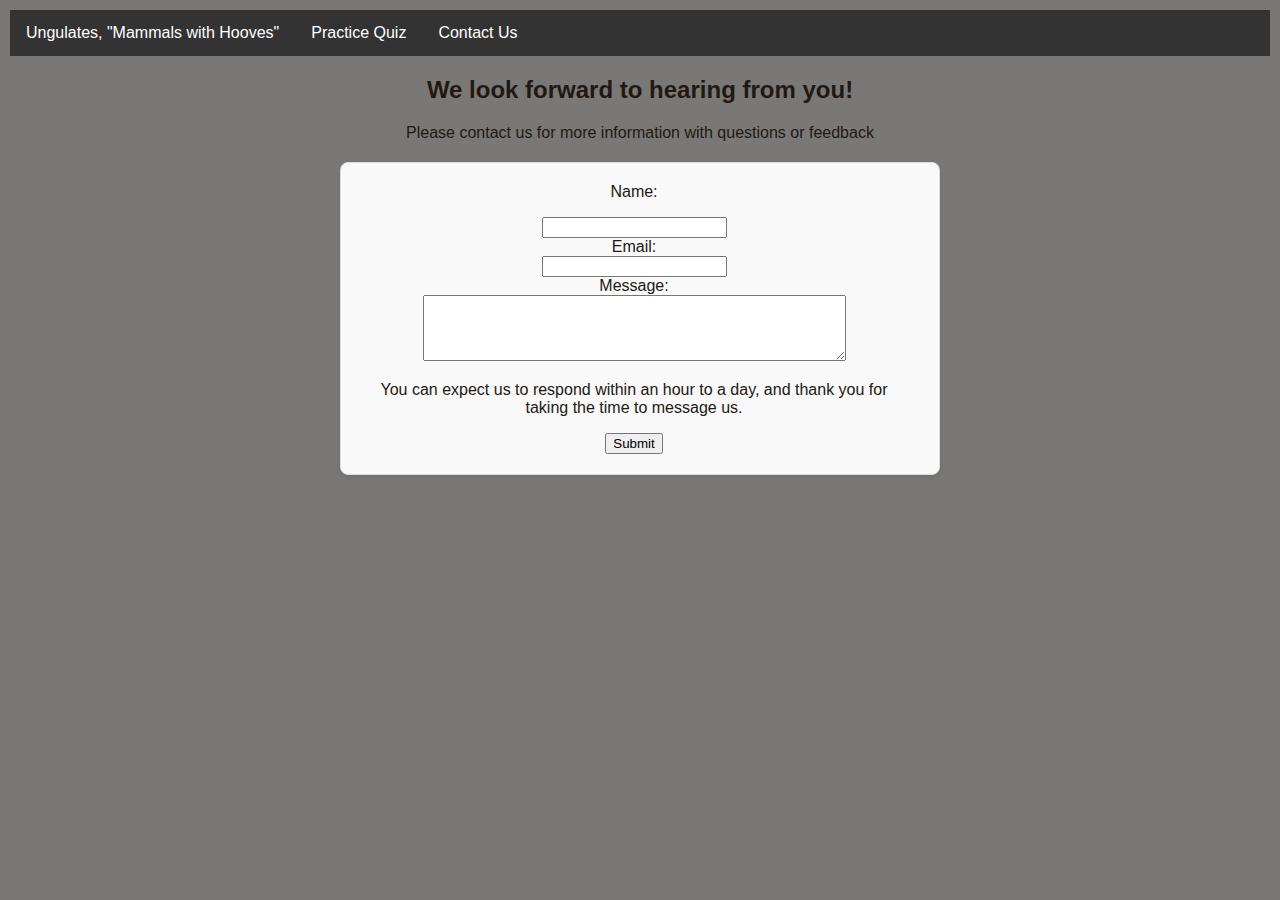
<file: contactUs.html>
<!DOCTYPE html>
<html lang="en">

<head>
    <title>Evolution Practice</title>
    <meta charset="utf-8">
    <meta name="viewport" content="width=device-width, initial-scale=1.0">
    <link rel="icon" type="image/svg+xml"
    href="data:image/svg+xml,%3Csvg xmlns='http://www.w3.org/2000/svg' viewBox='0 0 100 100'%3E%3Ctext x='-27' y='75' font-family='Courier' font-size='117' fill='%23000'%3E☕%3C/text%3E%3C/svg%3E" />
    <link href="src/bc.css" rel="stylesheet">
    <meta name="description" content="Comparing bones with canvas">
    <nav>
        <ul>
            <li><a href="index.html">Ungulates, "Mammals with Hooves"</a></li>
            <li><a href="Quiz.html">Practice Quiz</a></li>
			<li><a href="contactUs.html">Contact Us</a></li>
        </ul>
    </nav>
</head>

<body>
    <div class="center-text" style="text-align: center;">
        <h2>We look forward to hearing from you!</h2>
        <p>Please contact us for more information with questions or feedback</p>
        <div class="form">
            <form action="https://formsubmit.co/jawn.priest100@gmail.com" method="POST" target="_blank>
                <h3>Communicate with us below:</h3>
                <p style="margin: 0%;">Name:</p>
                <label for="name"></label>
                <input type="text" id="name" name="name" required>
                <p style="margin: 0%;">Email:</p>
                <label for="email"></label>
                <input type="email" id="email" name="email" required>
                <p style="margin: 0%;">Message:</p>
                <label for="message"></label>
                <textarea id="message" name="message" maxlength="300" rows="4" cols="50"
                    required></textarea>
                <p style="margin: 2, 0;">You can expect us to respond within an hour to a day, and thank you
                    for taking the time to message us.</p>
                <button type="submit">Submit</button>
            </form>
        </div>
    </div>
</body>

    <footer>
        <p></p>
    </footer>
<script>
    function handleAnswerSelection(questionId, correctAnswer) {
                        const questionElement = document.getElementById(questionId);
                        const radioButtons = questionElement.querySelectorAll('input[type="radio"]');
                        const feedbackElement = questionElement.querySelector('p[id^="feedback"]');

                        for (const radioButton of radioButtons) {
                            radioButton.addEventListener('click', () => {
                                if (radioButton.value === correctAnswer) {
                                    feedbackElement.textContent = "Correct!";
                                } else {
                                    feedbackElement.textContent = "Incorrect. Please try again.";
                                }
                            });
                        }
                    }
    handleAnswerSelection("question1", "a");
</script>
</body>

</html>
</file>
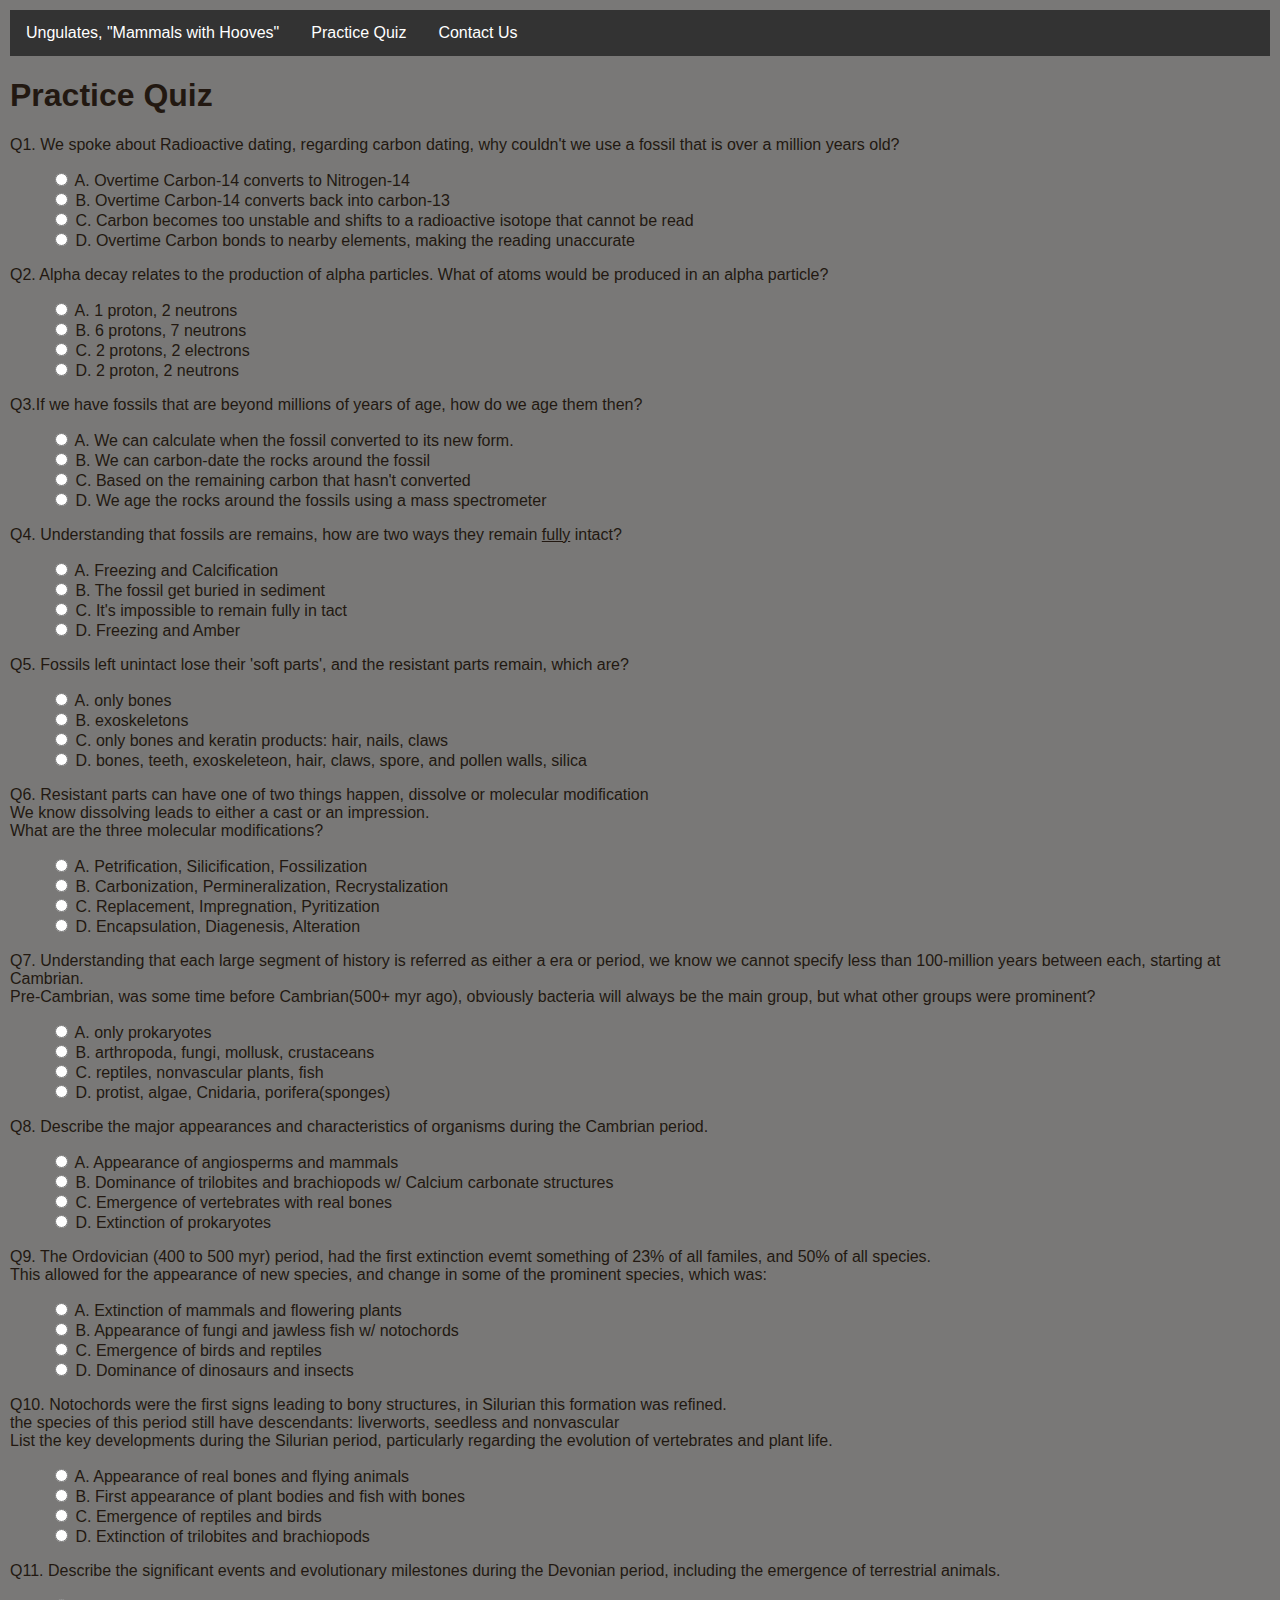
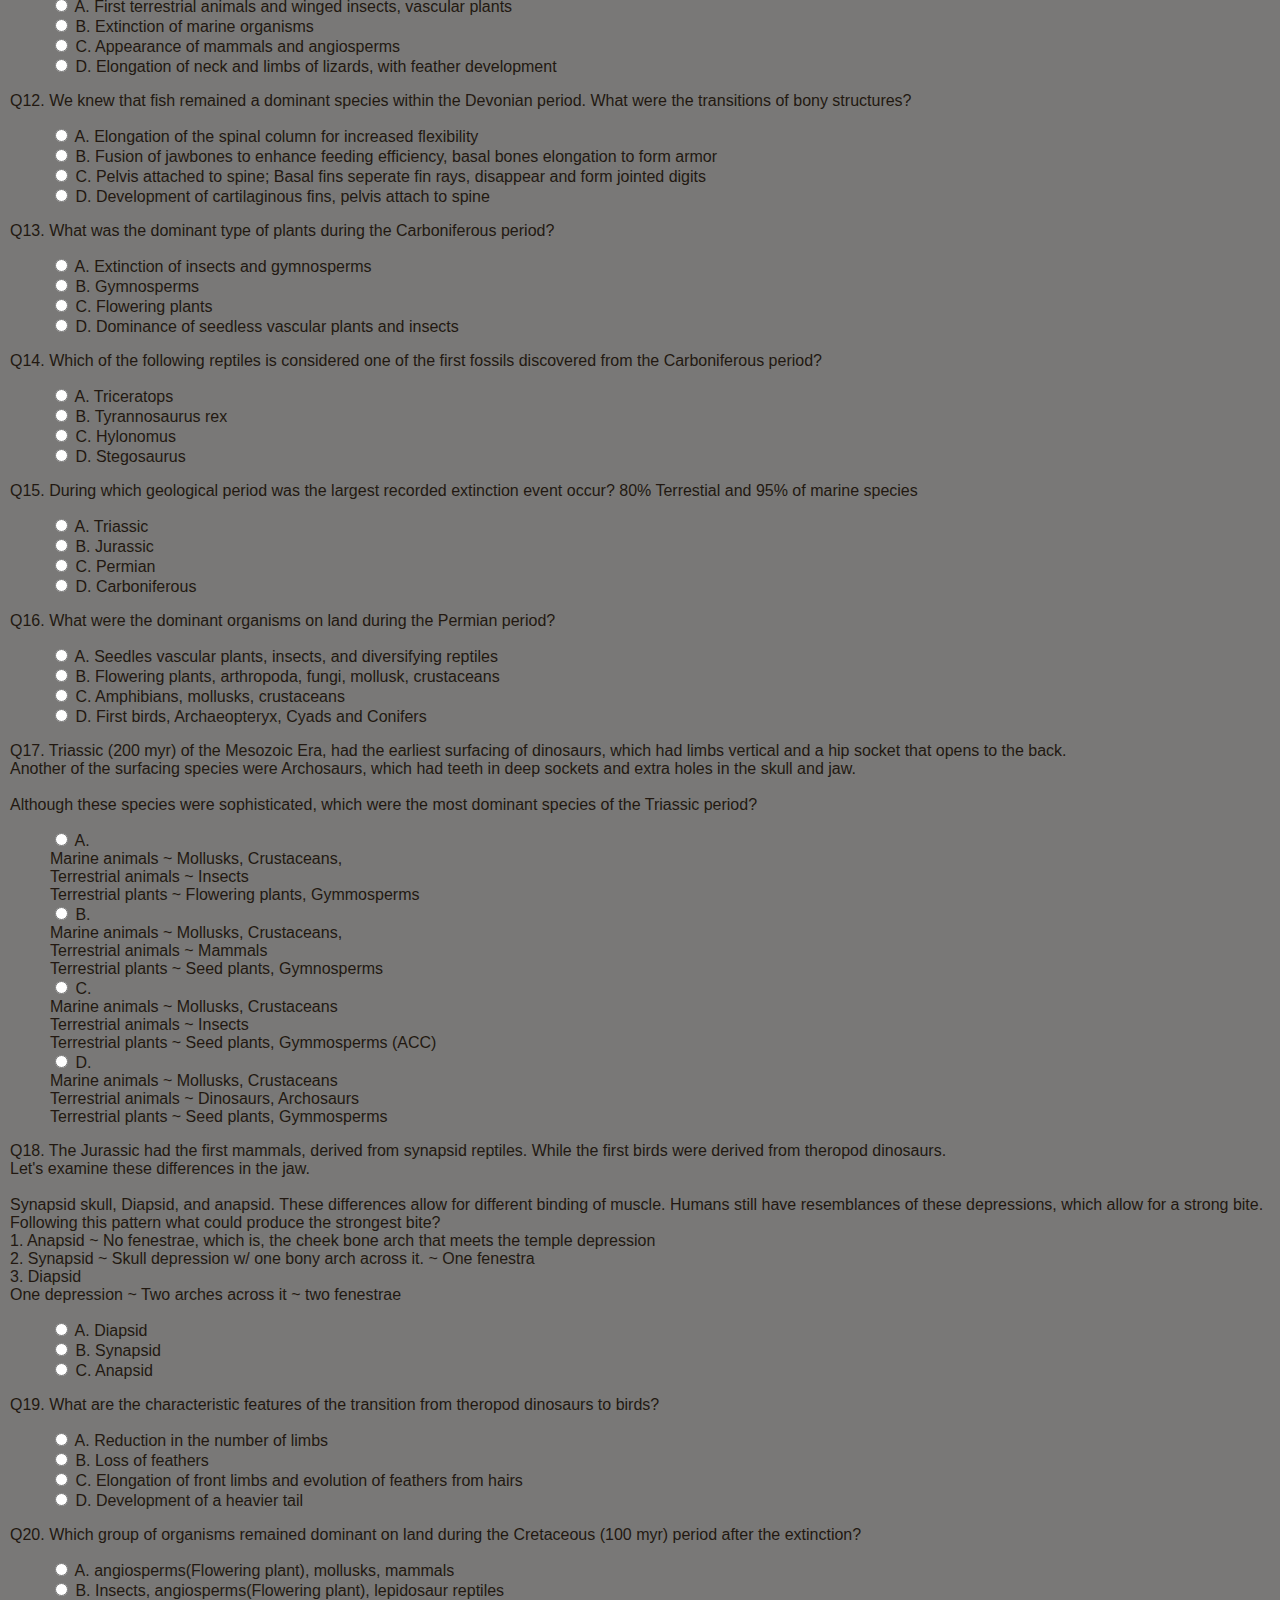
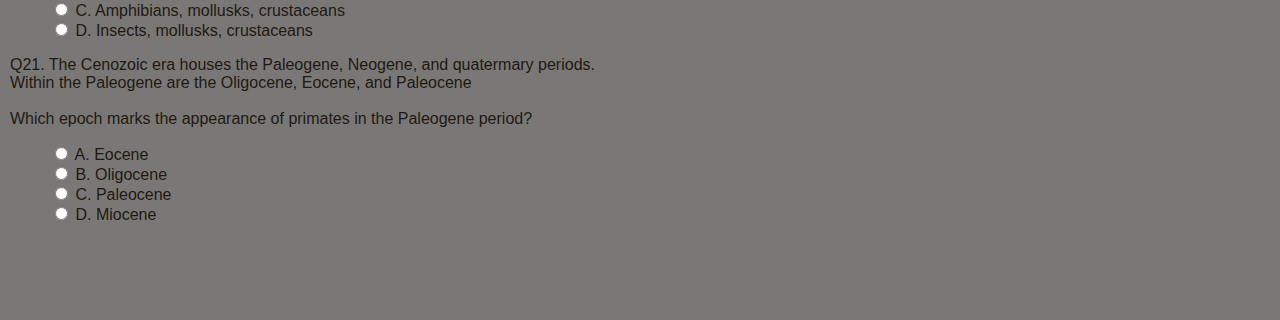
<file: Quiz.html>
<!DOCTYPE html>
<html lang="en">

<head>
    <title>Evolution Practice</title>
    <meta charset="utf-8">
    <meta name="viewport" content="width=device-width, initial-scale=1.0">
    <link rel="icon" type="image/svg+xml"
        href="data:image/svg+xml,%3Csvg xmlns='http://www.w3.org/2000/svg' viewBox='0 0 100 100'%3E%3Ctext x='-27' y='75' font-family='Courier' font-size='117' fill='%23000'%3E☕%3C/text%3E%3C/svg%3E" />
    <link href="src/bc.css" rel="stylesheet">
    <meta name="description" content="Just a few end of class quiz questions and practice">
    <nav>
        <ul>
            <li><a href="index.html">Ungulates, "Mammals with Hooves"</a></li>
            <li><a href="Quiz.html">Practice Quiz</a></li>
			<li><a href="contactUs.html">Contact Us</a></li>
        </ul>
    </nav>
</head>

<body>
    <h1>Practice Quiz</h1>
    <div class="Cquestions">
        <div class="question-container">
            <div id="question1">
                <p>Q1. We spoke about Radioactive dating, regarding carbon dating, why couldn't we use a fossil that is over a million years old? </p>
                <ul>
                    <input type="radio" id="answer1a" name="question1" value="a"> A. Overtime Carbon-14 converts to Nitrogen-14
                    <br />
                    <input type="radio" id="answer1b" name="question1" value="b"> B. Overtime Carbon-14 converts back into carbon-13
                    <br />
                    <input type="radio" id="answer1c" name="question1" value="c"> C. Carbon becomes too unstable and shifts to a radioactive isotope that cannot be read
                    <br />
                    <input type="radio" id="answer1d" name="question1" value="d"> D. Overtime Carbon bonds to nearby elements, making the reading unaccurate
                    <br />
                </ul>
                <p id="feedback1"></p>
            </div>
        </div>

        <div class="question-container">
            <div id="question2">
                <p>Q2. Alpha decay relates to the production of alpha particles. What of atoms would be produced in an alpha particle?
                </p>
                <ul>
                    <input type="radio" id="answer2a" name="question2" value="a"> A. 1 proton, 2 neutrons<br />
                    <input type="radio" id="answer2b" name="question2" value="b"> B. 6 protons, 7 neutrons<br />
                    <input type="radio" id="answer2c" name="question2" value="c"> C. 2 protons, 2 electrons<br />
                    <input type="radio" id="answer2d" name="question2" value="d"> D. 2 proton, 2 neutrons<br />
                </ul>
                <p id="feedback2"></p>
            </div>
        </div>

        <div class="question-container">
            <div id="question3">
                <p>Q3.If we have fossils that are beyond millions of years of age, how do we age them then?</p>
                <ul>
                    <input type="radio" id="answer3a" name="question3" value="a"> A. We can calculate when the fossil converted to its new form.
                    <br />
                    <input type="radio" id="answer3b" name="question3" value="b"> B. We can carbon-date the rocks around the fossil
                    <br />
                    <input type="radio" id="answer3c" name="question3" value="c"> C. Based on the remaining carbon that hasn't converted
                    <br />
                    <input type="radio" id="answer3d" name="question3" value="d"> D. We age the rocks around the fossils using a mass spectrometer
                    <br />
                </ul>
                <p id="feedback3"></p>
            </div>
        </div>

        <div class="question-container">
            <div id="question4">
                <p>Q4. Understanding that fossils are remains, how are two ways they remain <u>fully</u> intact?
					</p>
                <ul>
                    <input type="radio" id="answer4a" name="question4" value="a"> A. Freezing and Calcification<br />
                    <input type="radio" id="answer4b" name="question4" value="b"> B. The fossil get buried in sediment<br />
                    <input type="radio" id="answer4c" name="question4" value="c"> C. It's impossible to remain fully in tact<br />
                    <input type="radio" id="answer4d" name="question4" value="d"> D. Freezing and Amber<br />
                </ul>
                <p id="feedback4"></p>
            </div>
        </div>

        <div class="question-container">
            <div id="question5">
                <p>Q5. Fossils left unintact lose their 'soft parts', and the resistant parts remain, which are?
				</p>
                <ul>
                    <input type="radio" id="answer5a" name="question5" value="a"> A. only bones
					<br />
                    <input type="radio" id="answer5b" name="question5" value="b"> B. exoskeletons
					<br />
                    <input type="radio" id="answer5c" name="question5" value="c"> C. only bones and keratin products: hair, nails, claws
					<br />
                    <input type="radio" id="answer5d" name="question5" value="d"> D. bones, teeth, exoskeleteon, hair, claws, spore, and pollen walls, silica
					<br />
                </ul>
                <p id="feedback5"></p>
            </div>
        </div>

        <div class="question-container">
            <div id="question6">
                <p>Q6. Resistant parts can have one of two things happen, dissolve or molecular modification <br />
				We know dissolving leads to either a cast or an impression. <br /> What are the three molecular modifications?
				</p>
                <ul>
                    <input type="radio" id="answer6a" name="question6" value="a"> A. Petrification, Silicification, Fossilization 
					<br />
                    <input type="radio" id="answer6b" name="question6" value="b"> B. Carbonization, Permineralization, Recrystalization
					<br />
                    <input type="radio" id="answer6c" name="question6" value="c"> C. Replacement, Impregnation, Pyritization
					<br />
                    <input type="radio" id="answer6d" name="question6" value="d"> D. Encapsulation, Diagenesis, Alteration
					<br />
                </ul>
                <p id="feedback6"></p>
            </div>
        </div>

        <div class="question-container">
            <div id="question7">
                <p>Q7. Understanding that each large segment of history is referred as either a era or period, we know we cannot specify less than 100-million years between each, starting at Cambrian. <br />
				Pre-Cambrian, was some time before Cambrian(500+ myr ago), obviously bacteria will always be the main group, but what other groups were prominent?
				</p>
                <ul>
                    <input type="radio" id="answer7a" name="question7" value="a"> A. only prokaryotes
					<br />
                    <input type="radio" id="answer7b" name="question7" value="b"> B. arthropoda, fungi, mollusk, crustaceans
					<br />
                    <input type="radio" id="answer7c" name="question7" value="c"> C. reptiles, nonvascular plants, fish
					<br />
                    <input type="radio" id="answer7d" name="question7" value="d"> D. protist, algae, Cnidaria, porifera(sponges)
					<br />
                </ul>
                <p id="feedback7"></p>
            </div>
        </div>

        <div class="question-container">
            <div id="question8">
                <p>Q8. Describe the major appearances and characteristics of organisms during the Cambrian period.
					</p>
                <ul>
                    <input type="radio" id="answer8a" name="question8" value="a"> A. Appearance of angiosperms and mammals
					<br />
                    <input type="radio" id="answer8b" name="question8" value="b"> B. Dominance of trilobites and brachiopods w/ Calcium carbonate structures
					<br />
                    <input type="radio" id="answer8c" name="question8" value="c"> C. Emergence of vertebrates with real bones
					<br />
                    <input type="radio" id="answer8d" name="question8" value="d"> D. Extinction of prokaryotes
					<br />
                </ul>
                <p id="feedback8"></p>
            </div>
        </div>

        <div class="question-container">
            <div id="question9">
                <p>Q9. The Ordovician (400 to 500 myr) period, had the first extinction evemt something of 23% of all familes, and 50% of all species. <br />
				This allowed for the appearance of new species, and change in some of the prominent species, which was:
                </p>
                <ul>
                    <input type="radio" id="answer9a" name="question9" value="a"> A. Extinction of mammals and flowering plants <br />
                    <input type="radio" id="answer9b" name="question9" value="b"> B. Appearance of fungi and jawless fish w/ notochords <br />
                    <input type="radio" id="answer9c" name="question9" value="c"> C. Emergence of birds and reptiles <br />
                    <input type="radio" id="answer9d" name="question9" value="d"> D. Dominance of dinosaurs and insects<br />
                </ul>
                <p id="feedback9"></p>
            </div>
        </div>

        <div class="question-container">
            <div id="question10">
                <p>Q10. Notochords were the first signs leading to bony structures, in Silurian this formation was refined. <br />
				the species of this period still have descendants: liverworts, seedless and nonvascular <br />
				List the key developments during the Silurian period, particularly regarding the evolution of vertebrates and plant life.
				</p>
                <ul>
                    <input type="radio" id="answer10a" name="question10" value="a"> A. Appearance of real bones and flying animals
					<br />
                    <input type="radio" id="answer10b" name="question10" value="b"> B. First appearance of plant bodies and fish with bones
					<br />
                    <input type="radio" id="answer10c" name="question10" value="c"> C. Emergence of reptiles and birds
					<br />
                    <input type="radio" id="answer10d" name="question10" value="d"> D. Extinction of trilobites and brachiopods
					<br />
                    <p id="feedback10"></p>
            </div>
        </div>

        <div class="question-container">
            <div id="question11">
                <p>Q11. Describe the significant events and evolutionary milestones during the Devonian period, including the emergence of terrestrial animals.
				</p>
                <ul>
                    <input type="radio" id="answer11a" name="question11" value="a"> A. First terrestrial animals and winged insects, vascular plants <br />
                    <input type="radio" id="answer11b" name="question11" value="b"> B. Extinction of marine organisms <br />
                    <input type="radio" id="answer11c" name="question11" value="c"> C. Appearance of mammals and angiosperms <br />
                    <input type="radio" id="answer11d" name="question11" value="d"> D. Elongation of neck and limbs of lizards, with feather development <br />
                    <p id="feedback11"></p>
                </ul>
            </div>
        </div>

        <div class="question-container">
            <div id="question12">
                <p>Q12. We knew that fish remained a dominant species within the Devonian period. What were the transitions of bony structures? <br />
                </p>
                <ul>
                    <input type="radio" id="answer12a" name="question12" value="a"> A. Elongation of the spinal column for increased flexibility
					<br />
                    <input type="radio" id="answer12b" name="question12" value="b"> B. Fusion of jawbones to enhance feeding efficiency, basal bones elongation to form armor
					<br />
                    <input type="radio" id="answer12c" name="question12" value="c"> C. Pelvis attached to spine; Basal fins seperate fin rays, disappear and form jointed digits 
					<br />
                    <input type="radio" id="answer12d" name="question12" value="d"> D. Development of cartilaginous fins, pelvis attach to spine
					<br />
                    <p id="feedback12"></p>
                </ul>
            </div>
        </div>

        <div class="question-container">
            <div id="question13">
                <p>Q13. What was the dominant type of plants during the Carboniferous period?
                </p>
                <ul>
                    <input type="radio" id="answer13a" name="question13" value="a"> A. Extinction of insects and gymnosperms
					<br />
                    <input type="radio" id="answer13b" name="question13" value="b"> B. Gymnosperms
					<br />
                    <input type="radio" id="answer13c" name="question13" value="c"> C. Flowering plants
					<br />
                    <input type="radio" id="answer13d" name="question13" value="d"> D. Dominance of seedless vascular plants and insects
					<br />
                    <p id="feedback13"></p>
                </ul>
            </div>
        </div>

        <div class="question-container">
            <div id="question14">
                <p>Q14. Which of the following reptiles is considered one of the first fossils discovered from the Carboniferous period?</p>
                <ul>
                    <input type="radio" id="answer14a" name="question14" value="a"> A. Triceratops
					<br />
                    <input type="radio" id="answer14b" name="question14" value="b"> B. Tyrannosaurus rex
					<br />
                    <input type="radio" id="answer14c" name="question14" value="c"> C. Hylonomus
					<br />
                    <input type="radio" id="answer14d" name="question14" value="d"> D. Stegosaurus
					<br />
                    <p id="feedback14"></p>
                </ul>
            </div>

            <div class="question-container">
                <div id="question15">
                    <p>Q15. During which geological period was the largest recorded extinction event occur?
					80% Terrestial and 95% of marine species
					</p>
                    <ul>
                        <input type="radio" id="answer15a" name="question15" value="a"> A. Triassic
						<br />
                        <input type="radio" id="answer15b" name="question15" value="b"> B. Jurassic
						<br />
                        <input type="radio" id="answer15c" name="question15" value="c"> C. Permian
						<br />
                        <input type="radio" id="answer15d" name="question15" value="d"> D. Carboniferous
						<br />
                        <p id="feedback15"></p>
                    </ul>
                </div>

                <div class="question-container">
                    <div id="question16">
                        <p>Q16. What were the dominant organisms on land during the Permian period?
                        </p>
                        <ul>
                            <input type="radio" id="answer16a" name="question16" value="a"> A. Seedles vascular plants, insects, and diversifying reptiles
							<br />
                            <input type="radio" id="answer16b" name="question16" value="b"> B. Flowering plants, arthropoda, fungi, mollusk, crustaceans
							<br />
                            <input type="radio" id="answer16c" name="question16" value="c"> C. Amphibians, mollusks, crustaceans
							<br />
                            <input type="radio" id="answer16d" name="question16" value="d"> D. First birds, Archaeopteryx, Cyads and Conifers
							<br />
                            <p id="feedback16"></p>
                        </ul>
                    </div>
                </div>

                <div class="question-container">
                    <div id="question17">
                        <p>Q17. Triassic (200 myr) of the Mesozoic Era, had the earliest surfacing of dinosaurs, which had limbs vertical and a hip socket that opens to the back. <br />
						Another of the surfacing species were Archosaurs, which had teeth in deep sockets and extra holes in the skull and jaw. <br /><br />
						Although these species were sophisticated, which were the most dominant species of the Triassic period?
						</p>
                        <ul>
                            <input type="radio" id="answer17a" name="question17" value="a"> A.<br /> Marine animals ~ Mollusks, Crustaceans, <br />
																							   Terrestrial animals ~ Insects <br />
																							   Terrestrial plants ~ Flowering plants, Gymmosperms
                            <br />
                            <input type="radio" id="answer17b" name="question17" value="b"> B.<br /> Marine animals ~ Mollusks, Crustaceans, <br />
																							   Terrestrial animals ~ Mammals<br />
																							   Terrestrial plants ~ Seed plants, Gymnosperms
                            <br />
                            <input type="radio" id="answer17c" name="question17" value="c"> C.<br /> Marine animals ~ Mollusks, Crustaceans <br />
																							   Terrestrial animals ~ Insects <br />
																							   Terrestrial plants ~ Seed plants, Gymmosperms
                            (ACC) <br />
                            <input type="radio" id="answer17d" name="question17" value="d"> D.<br /> Marine animals ~ Mollusks, Crustaceans <br /> 
																							   Terrestrial animals ~ Dinosaurs, Archosaurs <br />
																							   Terrestrial plants ~ Seed plants, Gymmosperms
                            <p id="feedback17"></p>
                        </ul>
                    </div>
                </div>
                <div class="question-container">
                    <div id="question18">
                        <p>Q18. The Jurassic had the first mammals, derived from synapsid reptiles. While the first birds were derived from theropod dinosaurs. <br />
						Let's examine these differences in the jaw. <br /> <br />
						Synapsid skull, Diapsid, and anapsid. These differences allow for different binding of muscle. Humans still have resemblances of these depressions, which allow for a strong bite. <br />
						Following this pattern what could produce the strongest bite?  <br />
										
										1. Anapsid  ~ No fenestrae, which is, the cheek bone arch that meets the temple depression <br />
										2. Synapsid  ~ Skull depression w/ one bony arch across it. ~ One fenestra <br />
										3. Diapsid  <br />
										   One depression ~ Two arches across it ~ two fenestrae 
						
						</p>
                        <ul>
                            <input type="radio" id="answer18a" name="question18" value="a"> A. Diapsid
							<br />
                            <input type="radio" id="answer18b" name="question18" value="b"> B. Synapsid
							<br />
                            <input type="radio" id="answer18c" name="question18" value="c"> C. Anapsid
							<br />
                            <p id="feedback18"></p>
                        </ul>
                    </div>
                </div>
                <div class="question-container">
                    <div id="question19">
                        <p>Q19. What are the characteristic features of the transition from theropod dinosaurs to birds?
						</p>
                        <ul>
                            <input type="radio" id="answer19a" name="question19" value="a"> A. Reduction in the number of limbs
                            <br />
                            <input type="radio" id="answer19b" name="question19" value="b"> B. Loss of feathers
							<br />
                            <input type="radio" id="answer19c" name="question19" value="c"> C. Elongation of front limbs and evolution of feathers from hairs
							<br />
                            <input type="radio" id="answer19d" name="question19" value="d"> D. Development of a heavier tail
							<br />
                            <p id="feedback19"></p>
                        </ul>
                    </div>
                </div>

                <div class="question-container">
                    <div id="question20">
                        <p>Q20. Which group of organisms remained dominant on land during the Cretaceous (100 myr) period after the extinction?
						</p>
                        <ul>
                            <input type="radio" id="answer20a" name="question20" value="a"> A. angiosperms(Flowering plant), mollusks, mammals
							<br />
                            <input type="radio" id="answer20b" name="question20" value="b"> B. Insects, angiosperms(Flowering plant), lepidosaur reptiles
							<br />
                            <input type="radio" id="answer20c" name="question20" value="c"> C. Amphibians, mollusks, crustaceans
							<br />
                            <input type="radio" id="answer20d" name="question20" value="d"> D. Insects, mollusks, crustaceans
                            <br />
                            <p id="feedback20"></p>
                        </ul>
                    </div>
                </div>

                <div class="question-container">
                    <div id="question21">
                        <p>Q21. The Cenozoic era houses the Paleogene, Neogene, and quatermary periods. <br />
						Within the Paleogene are the Oligocene, Eocene, and Paleocene <br /> <br />
						Which epoch marks the appearance of primates in the Paleogene period?
						</p>
                        <ul>
                            <input type="radio" id="answer21a" name="question21" value="a"> A. Eocene
							<br />
                            <input type="radio" id="answer21b" name="question21" value="b"> B. Oligocene
                            <br />
                            <input type="radio" id="answer21c" name="question21" value="c"> C. Paleocene
							<br />
                            <input type="radio" id="answer21d" name="question21" value="d"> D. Miocene
							<br />
                            <p id="feedback21"></p>
                        </ul>

                    </div>
                </div>
            </div>
            <br /><br /><br />

            <script>

                function handleAnswerSelection(questionId, correctAnswer) {
                    const questionElement = document.getElementById(questionId);
                    const radioButtons = questionElement.querySelectorAll('input[type="radio"]');
                    const feedbackElement = questionElement.querySelector('p[id^="feedback"]');

                    for (const radioButton of radioButtons) {
                        radioButton.addEventListener('click', () => {
                            if (radioButton.value === correctAnswer) {
                                feedbackElement.textContent = "Correct!";
                            } else {
                                feedbackElement.textContent = "Incorrect. Please try again.";
                            }
                        });
                    }
                }
                // Call the function for each question; this tells the script this answer is correct else other choices are incorrect
                handleAnswerSelection("question1", "a");
                handleAnswerSelection("question2", "d");
                handleAnswerSelection("question3", "d");
                handleAnswerSelection("question4", "d");
                handleAnswerSelection("question5", "d");
                handleAnswerSelection("question6", "b");
                handleAnswerSelection("question7", "d");
                handleAnswerSelection("question8", "b");
                handleAnswerSelection("question9", "a");
                handleAnswerSelection("question10", "b");
                handleAnswerSelection("question11", "a");
                handleAnswerSelection("question12", "c");
                handleAnswerSelection("question13", "d");
                handleAnswerSelection("question14", "c");
                handleAnswerSelection("question15", "c");
                handleAnswerSelection("question16", "a");
                handleAnswerSelection("question17", "c");
                handleAnswerSelection("question18", "a");
                handleAnswerSelection("question19", "b");
                handleAnswerSelection("question20", "b");
                handleAnswerSelection("question21", "c");


            </script>
</body>
<footer>
    <p></p>
</footer>
</html>
</file>
<file: src/bc.css>
* { box-sizing: border-box; }
body { background-color: #797877;
       color: #221811;
	   font-family: Tahoma, Arial, sans-serif; 
	   margin: 0;  
	   padding: 10px;
}

.slideshow-container {
	text-align: center;
  }
  
  
  #main-image {
	width: 500px;
	height: 300px;
	object-fit: cover;
	margin-bottom: 10px;
  }
  
  .thumbnail-container {
	display: flex;
	justify-content: center;
  }
  
  .thumbnail {
	width: 100px;
	height: 60px;
	object-fit: cover;
	margin: 0 5px;
	cursor: pointer;
	opacity: 0.6;
  }
  
  .thumbnail.active {
	opacity: 1;
  }

nav ul {
	list-style-type: none;
	margin: 0;
	padding: 0;
	overflow: hidden;
	background-color: #333;
}

nav ul li {
	float: left;
}

form {
    max-width: 600px; 
    margin: 20px auto;
    padding: 20px;
    border: 1px solid #ddd; 
    border-radius: 8px;
    background-color: #f9f9f9; 
    box-shadow: 0 2px 4px rgba(0, 0, 0, 0.1); 
	padding-right: 2em;
}

nav ul li a {
	display: block;
	color: white;
	text-align: center;
	padding: 14px 16px;
	text-decoration: none;
	transition: background-color 0.3s;
}

nav ul li a:hover {
	background-color: #111;
}

.canvas-container {
	display: block;
	justify-content: center;
	align-items: center;
}

#drawArea {
	max-width: 680px;
	min-width: 680px;
	width: 750px;
	height: 1000px;
	display: block;
	margin: 0 auto;
}

/* Adjusted height for smaller screens */
@media (max-width: 1500px) {
    #drawArea {
        max-width: 100%;
        min-width: 0;
        width: 100%; 
        height: 100%;
		min-height: 0;
    }
}
</file>
